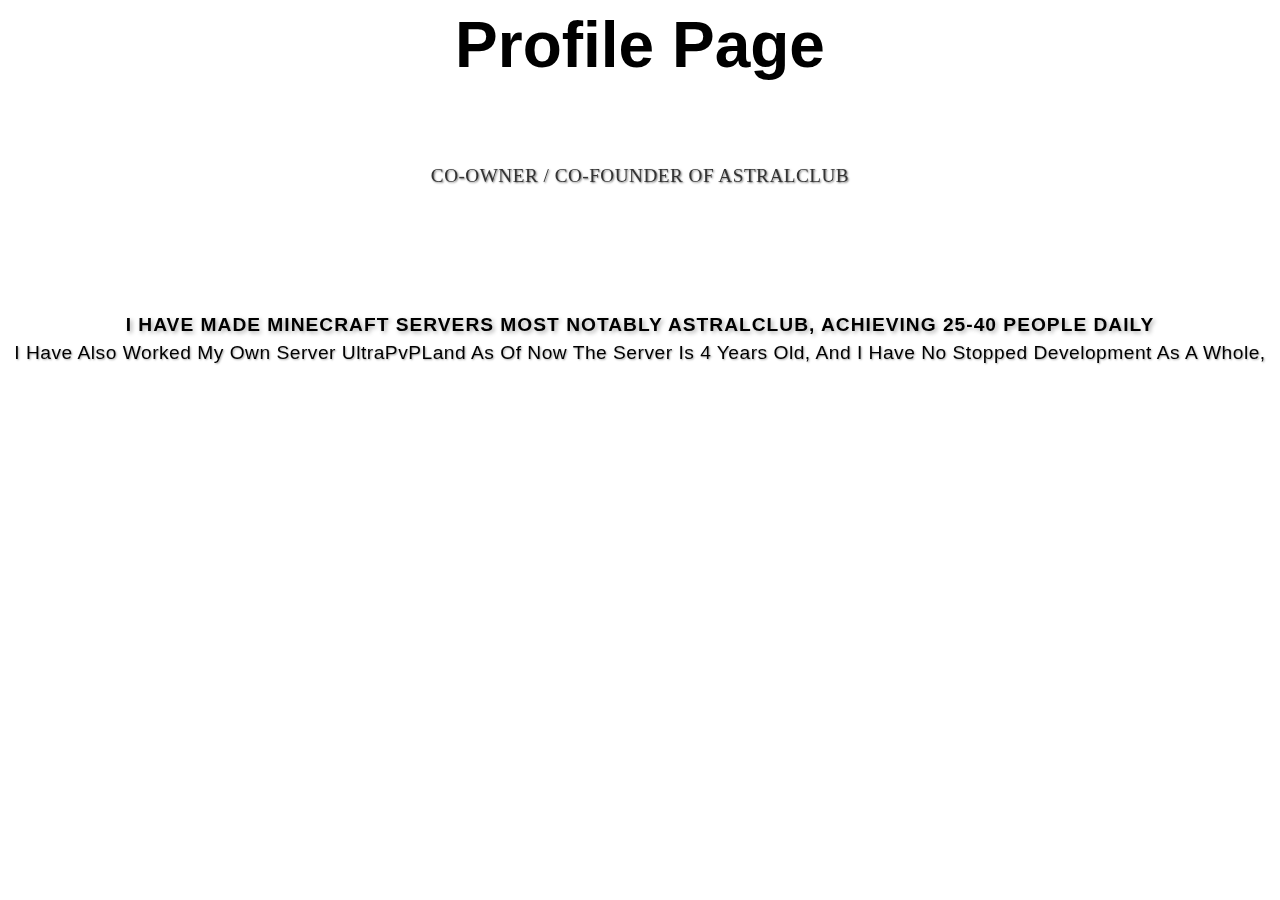
<file: index2.html>
<!DOCTYPE html>
<html>
<head>
    <title>Profile Page</title>
    <link rel="stylesheet" href="css/basis.css">
</head>
<script>
// Check if the user has visited the page before
if (!sessionStorage.getItem('visited')) {
  // If not, set the 'visited' item in sessionStorage
  sessionStorage.setItem('visited', 'true');
} else {
  // If the user has visited the page before, redirect them to the loading screen
  window.location.href = 'index.html';
}
</script>
<body>

    <h1 class="headone">Profile Page</h1>
    <h2 class="subheadingone">Co-Owner / Co-Founder of AstralClub</h2>
    <p class="para1">I have made Minecraft Servers most notably Astralclub, achieving 25-40 People daily</p>
    <p class="para2">
        I have also worked my own Server UltraPvPLand
        as of now the server is 4 Years old, and I have no stopped development as a whole,
    </p>
</body>
<div id="fading-background"></div>
</html>
</file>
<file: css/basis.css>
/* Weird and Bad CSS */
/* Path: basis.css */

.body {
    background-color: #fff;
    color: #000;
    font-family: 'Trebuchet MS', 'Lucida Sans Unicode', 'Lucida Grande', 'Lucida Sans', Arial, sans-serif;
    margin: 0;
    padding: 0;
    text-align: center;
    transition: background-color 0.5s ease, color 0.5s ease; /* Smooth transition for background-color and color */
}
.headone {
    font-size: 4.0em;
    color: #000;
    font-family: 'Trebuchet MS', 'Lucida Sans Unicode', 'Lucida Grande', 'Lucida Sans', Arial, sans-serif;
    margin: 0 auto;
    padding: 0;
    text-align: center;
}

.headtwo {
    font-size: 2.0em;
    color: #000;
    font-family: 'Trebuchet MS', 'Lucida Sans Unicode', 'Lucida Grande', 'Lucida Sans', Arial, sans-serif;
    margin: 8 auto;
    padding: 0;
    text-align: center;
}

.subheadingone {
    font-size: 1.2em;
    color: #333; /* Dark gray color for elegance */
    font-family: 'Georgia', serif; /* Elegant serif font */
    margin: 0;
    padding: 80px 0 0 0; /* Slightly reduced padding for better alignment */
    text-align: center;
    text-shadow: 1px 1px 2px #777; /* Subtle text shadow */
    font-weight: lighter; /* Slightly reduced font weight */
    letter-spacing: 0.5px; /* Fine-tuned letter spacing */
    line-height: 1.5;
    text-transform: uppercase;
    transition: color 0.5s ease, text-shadow 0.5s ease; /* Smooth transition for color and text-shadow */
}

.para1 {
    font-size: 1.2em;
    color: #000;
    font-family: 'Trebuchet MS', 'Lucida Sans Unicode', 'Lucida Grande', 'Lucida Sans', Arial, sans-serif;
    margin: 0;
    padding: 120px 0 0 0;
    text-align: center;
    text-shadow: 2px 2px 4px #aaa;
    font-weight: bold;
    letter-spacing: 1px;
    line-height: 1.5;
    text-transform: uppercase;
    transition: color 0.5s ease, text-shadow 0.5s ease; /* Smooth transition for color and text-shadow */
  }
  
  .para2 {
    font-size: 1.2em;
    color: #000;
    font-family: 'Trebuchet MS', 'Lucida Sans Unicode', 'Lucida Grande', 'Lucida Sans', Arial, sans-serif;
    margin: 0 auto;
    padding: 0;
    text-align: center;
    text-shadow: 1px 1px 2px #aaa;
    font-style: normal;
    font-weight: normal;
    letter-spacing: 0.5px;
    line-height: 1.4;
    text-transform: capitalize;
  }
  
  #fading-background {
    position: fixed;
    top: 0;
    left: 0;
    width: 100%;
    height: 100%;
    z-index: -1;
    animation: fade 10s infinite;
    animation-timing-function: linear;
  }
  
  @keyframes fade {
    0% {background: red;}
    25% {background: yellow;}
    50% {background: blue;}
    75% {background: green;}
    100% {background: red;}
  }
</file>
